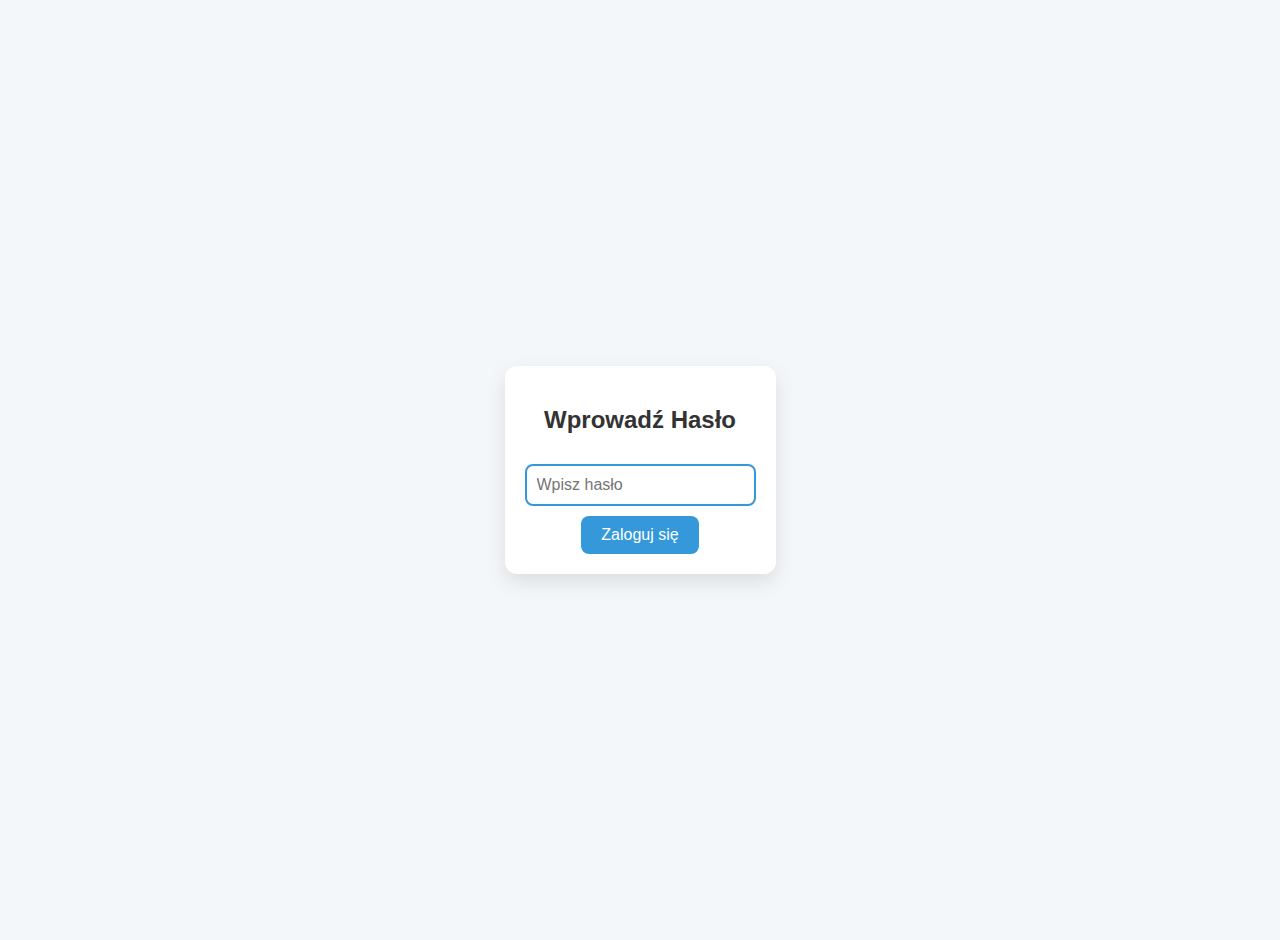
<file: index.html>
<!DOCTYPE html>
<html lang="pl">
<head>
  <meta charset="UTF-8">
  <meta name="viewport" content="width=device-width, initial-scale=1.0">
  <title>Menu Główne</title>
  <link rel="stylesheet" href="1.css">
  <style>
    body {
      display: flex;
      justify-content: center;
      align-items: center;
      height: 100vh;
      margin: 0;
      background-color: #f4f7f9;
    }
    .container {
      text-align: center;
      padding: 20px;
      background: white;
      border-radius: 12px;
      box-shadow: 0 8px 20px rgba(0, 0, 0, 0.1);
    }
    .author-box {
      padding: 10px;
      margin-bottom: 20px;
      border: 2px solid #3498db;
      border-radius: 10px;
      font-weight: bold;
      font-size: 20px;
      color: #2c3e50;
      background-color: #ecf6fc;
    }
    .menu-buttons {
      display: flex;
      justify-content: center;
      gap: 40px;
      margin-top: 30px;
    }
    .menu-button {
      background-color: #3498db;
      color: white;
      padding: 15px 40px;
      border-radius: 10px;
      font-size: 18px;
      text-decoration: none;
      transition: background-color 0.3s ease;
      box-shadow: 0 4px 6px rgba(0, 0, 0, 0.1);
    }
    .menu-button:hover {
      background-color: #2980b9;
    }
    /* Stylowanie dla formularza hasła */
    .password-container {
      display: flex;
      flex-direction: column;
      align-items: center;
    }
    .password-input {
      padding: 10px;
      font-size: 16px;
      border: 2px solid #3498db;
      border-radius: 8px;
      margin: 10px 0;
    }
    .submit-btn {
      padding: 10px 20px;
      font-size: 16px;
      background-color: #3498db;
      color: white;
      border-radius: 8px;
      border: none;
      cursor: pointer;
    }
    .submit-btn:hover {
      background-color: #2980b9;
    }
  </style>
</head>
<body>
  <div class="container" id="mainContent" style="display:none;">
    <div class="author-box">Sebastian Stachowiak</div>
    <h1>Menu Główne</h1>
    <div class="menu-buttons">
      <a href="menu.html" class="menu-button">Cennik</a>
      <a href="obwody.html" class="menu-button">Obwody</a>
    </div>
  </div>

  <!-- Formularz logowania z hasłem -->
  <div class="container" id="passwordForm">
    <h2>Wprowadź Hasło</h2>
    <div class="password-container">
      <input type="password" id="password" class="password-input" placeholder="Wpisz hasło" />
      <button class="submit-btn" onclick="checkPassword()">Zaloguj się</button>
    </div>
  </div>

  <script>
    const correctPassword = "12345";  // Ustawione hasło
    const passwordForm = document.getElementById("passwordForm");
    const mainContent = document.getElementById("mainContent");

    function checkPassword() {
      const enteredPassword = document.getElementById("password").value;

      if (enteredPassword === correctPassword) {
        // Jeśli hasło jest poprawne, ukryj formularz logowania i pokaż główną stronę
        passwordForm.style.display = "none";
        mainContent.style.display = "block";
      } else {
        alert("Błędne hasło! Spróbuj ponownie.");
      }
    }
  </script>
</body>
</html>
</file>
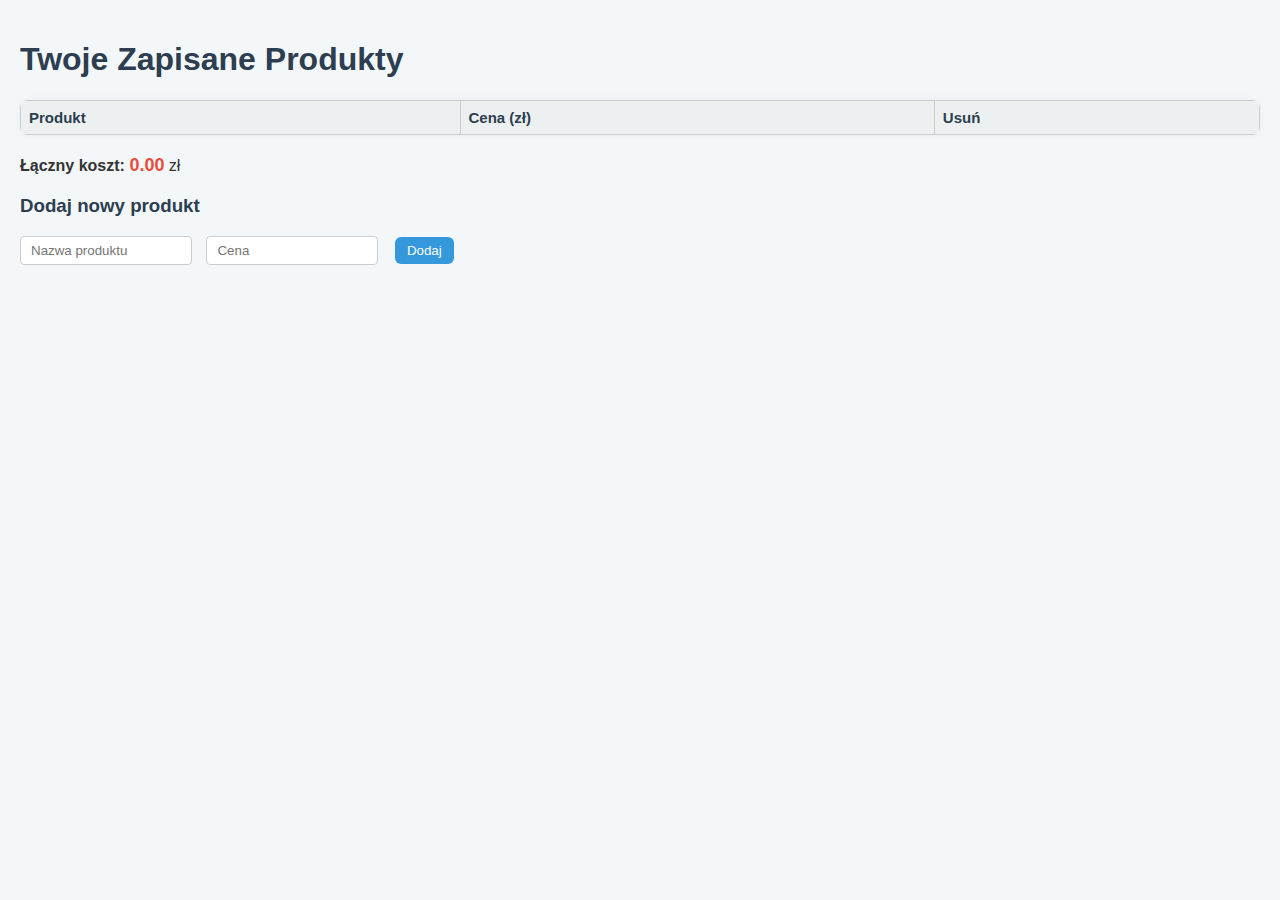
<file: dane.html>
<!DOCTYPE html>
<html lang="pl">
<head>
  <meta charset="UTF-8">
  <title>Wybrane Produkty</title>
  <link rel="stylesheet" href="1.css">
  <style>
    body { font-family: Arial; padding: 20px; }
    table { border-collapse: collapse; width: 100%; margin-bottom: 20px; }
    th, td { border: 1px solid #ccc; padding: 8px; text-align: left; }
    input[type='text'], input[type='number'] { width: 150px; }
    button { padding: 6px 12px; margin: 2px; }
  </style>
</head>
<body>
  <h1>Twoje Zapisane Produkty</h1>

  <table id="savedTable">
    <thead>
      <tr><th>Produkt</th><th>Cena (zł)</th><th>Usuń</th></tr>
    </thead>
    <tbody></tbody>
  </table>

  <p><strong>Łączny koszt:</strong> <span id="total">0</span> zł</p>

  <h3>Dodaj nowy produkt</h3>
  <input type="text" id="newName" placeholder="Nazwa produktu">
  <input type="number" id="newPrice" placeholder="Cena">
  <button onclick="addProduct()">Dodaj</button>

  <script>
    let cart = JSON.parse(localStorage.getItem("grenton_cart")) || [];

    const tableBody = document.querySelector("#savedTable tbody");
    const totalSpan = document.getElementById("total");

    function renderSaved() {
      tableBody.innerHTML = "";
      let total = 0;
      cart.forEach((item, i) => {
        total += Number(item.price);
        tableBody.innerHTML += `
          <tr>
            <td>${item.name}</td>
            <td>${item.price}</td>
            <td><button onclick='removeProduct(${i})'>Usuń</button></td>
          </tr>`;
      });
      totalSpan.textContent = total.toFixed(2);
    }

    function addProduct() {
      const name = document.getElementById("newName").value;
      const price = parseFloat(document.getElementById("newPrice").value);
      if (name && !isNaN(price)) {
        cart.push({ name, price });
        localStorage.setItem("grenton_cart", JSON.stringify(cart));
        renderSaved();
        document.getElementById("newName").value = "";
        document.getElementById("newPrice").value = "";
      } else {
        alert("Podaj poprawną nazwę i cenę.");
      }
    }

    function removeProduct(index) {
      cart.splice(index, 1);
      localStorage.setItem("grenton_cart", JSON.stringify(cart));
      renderSaved();
    }

    renderSaved();
  </script>
  

</body>
</html>
</file>
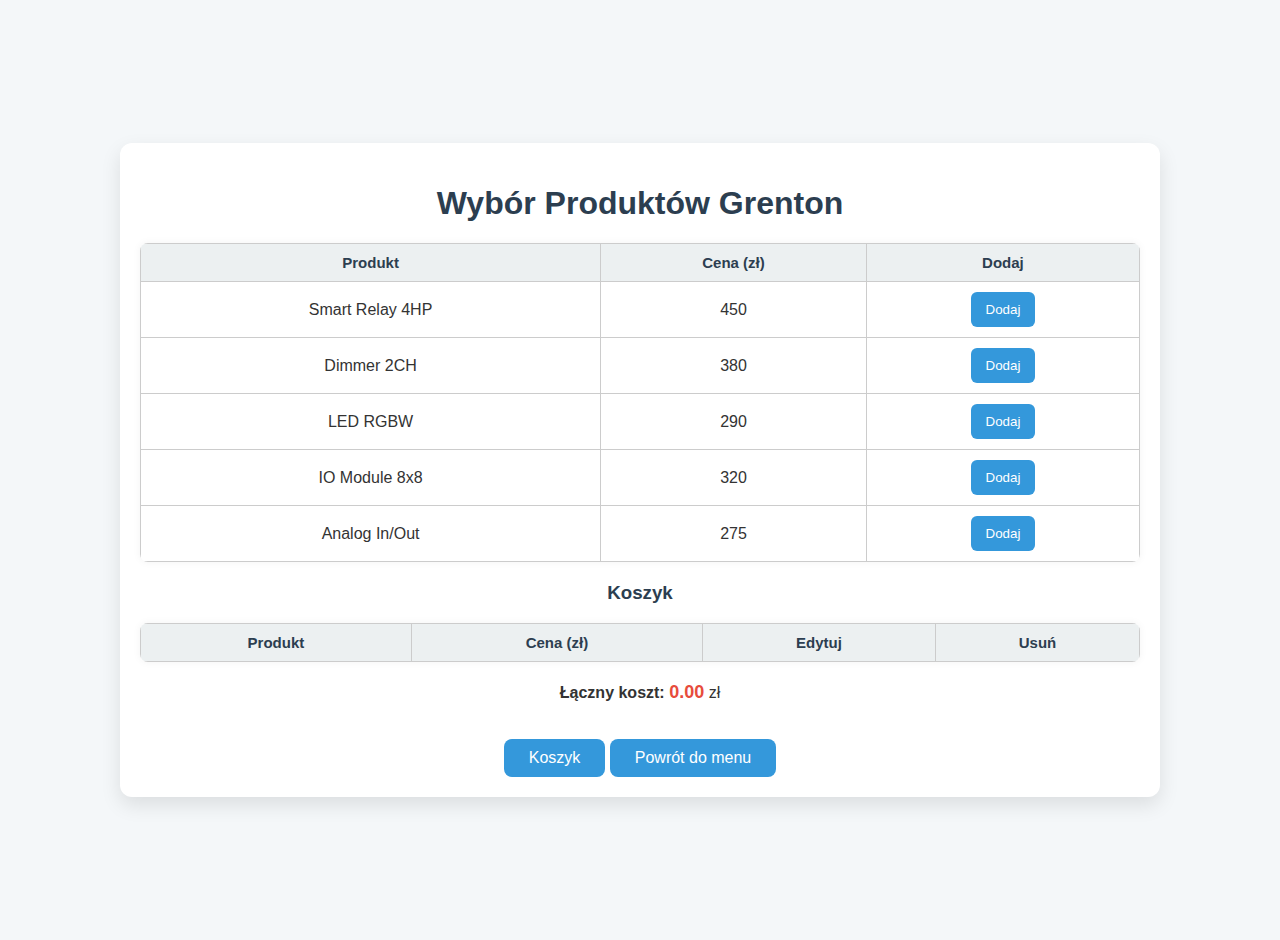
<file: menu.html>
<!DOCTYPE html>
<html lang="pl">
<head>
  <meta charset="UTF-8">
  <meta name="viewport" content="width=device-width, initial-scale=1.0">
  <title>Cennik</title>
  <link rel="stylesheet" href="1.css">
  <style>
    body {
      display: flex;
      justify-content: center;
      align-items: center;
      height: 100vh;
      margin: 0;
      background-color: #f4f7f9;
    }
    .container {
      text-align: center;
      width: 90%;
      max-width: 1000px;
      padding: 20px;
      background: white;
      border-radius: 12px;
      box-shadow: 0 8px 20px rgba(0, 0, 0, 0.1);
    }
    table {
      width: 100%;
      border-collapse: collapse;
      margin-bottom: 20px;
    }
    th, td {
      border: 1px solid #ccc;
      padding: 10px;
      text-align: center;
    }
    input[type='number'] {
      width: 80px;
      padding: 5px;
    }
    .menu-button {
      display: inline-block;
      margin-top: 20px;
      background-color: #3498db;
      color: white;
      padding: 10px 25px;
      border-radius: 8px;
      font-size: 16px;
      text-decoration: none;
      transition: background-color 0.3s ease;
    }
    .menu-button:hover {
      background-color: #2980b9;
    }
  </style>
</head>
<body>
  <div class="container">
    <h1>Wybór Produktów Grenton</h1>

    <table id="productTable">
      <thead>
        <tr><th>Produkt</th><th>Cena (zł)</th><th>Dodaj</th></tr>
      </thead>
      <tbody></tbody>
    </table>

    <h3>Koszyk</h3>
    <table id="cartTable">
      <thead>
        <tr><th>Produkt</th><th>Cena (zł)</th><th>Edytuj</th><th>Usuń</th></tr>
      </thead>
      <tbody></tbody>
    </table>

    <p><strong>Łączny koszt:</strong> <span id="total">0</span> zł</p>

    <!-- Dodaj przycisk "Koszyk" -->
    <a href="koszyk.html" class="menu-button">Koszyk</a> <!-- Link do strony koszyka -->
    <a href="index.html" class="menu-button">Powrót do menu</a>
  </div>

  <script>
    const products = [
      { name: "Smart Relay 4HP", price: 450 },
      { name: "Dimmer 2CH", price: 380 },
      { name: "LED RGBW", price: 290 },
      { name: "IO Module 8x8", price: 320 },
      { name: "Analog In/Out", price: 275 }
    ];

    let cart = JSON.parse(localStorage.getItem("grenton_cart")) || [];

    const productTable = document.querySelector("#productTable tbody");
    const cartTable = document.querySelector("#cartTable tbody");
    const totalSpan = document.getElementById("total");

    function renderProducts() {
      products.forEach(p => {
        const tr = document.createElement("tr");
        tr.innerHTML = `<td>${p.name}</td><td>${p.price}</td><td><button onclick='addToCart("${p.name}", ${p.price})'>Dodaj</button></td>`;
        productTable.appendChild(tr);
      });
    }

    function renderCart() {
      cartTable.innerHTML = "";
      let total = 0;
      cart.forEach((item, i) => {
        total += Number(item.price);
        cartTable.innerHTML += `
          <tr>
            <td>${item.name}</td>
            <td><input type='number' value='${item.price}' onchange='updatePrice(${i}, this.value)' /></td>
            <td><button onclick='updatePrice(${i}, prompt("Nowa cena:", ${item.price}))'>Edytuj</button></td>
            <td><button onclick='removeFromCart(${i})'>Usuń</button></td>
          </tr>`;
      });
      totalSpan.textContent = total.toFixed(2);
    }

    function addToCart(name, price) {
      cart.push({ name, price });
      saveCart();
      renderCart();
    }

    function removeFromCart(index) {
      cart.splice(index, 1);
      saveCart();
      renderCart();
    }

    function updatePrice(index, newPrice) {
      cart[index].price = parseFloat(newPrice);
      saveCart();
      renderCart();
    }

    function saveCart() {
      localStorage.setItem("grenton_cart", JSON.stringify(cart));
    }

    renderProducts();
    renderCart();
  </script>
</body>
</html>
</file>
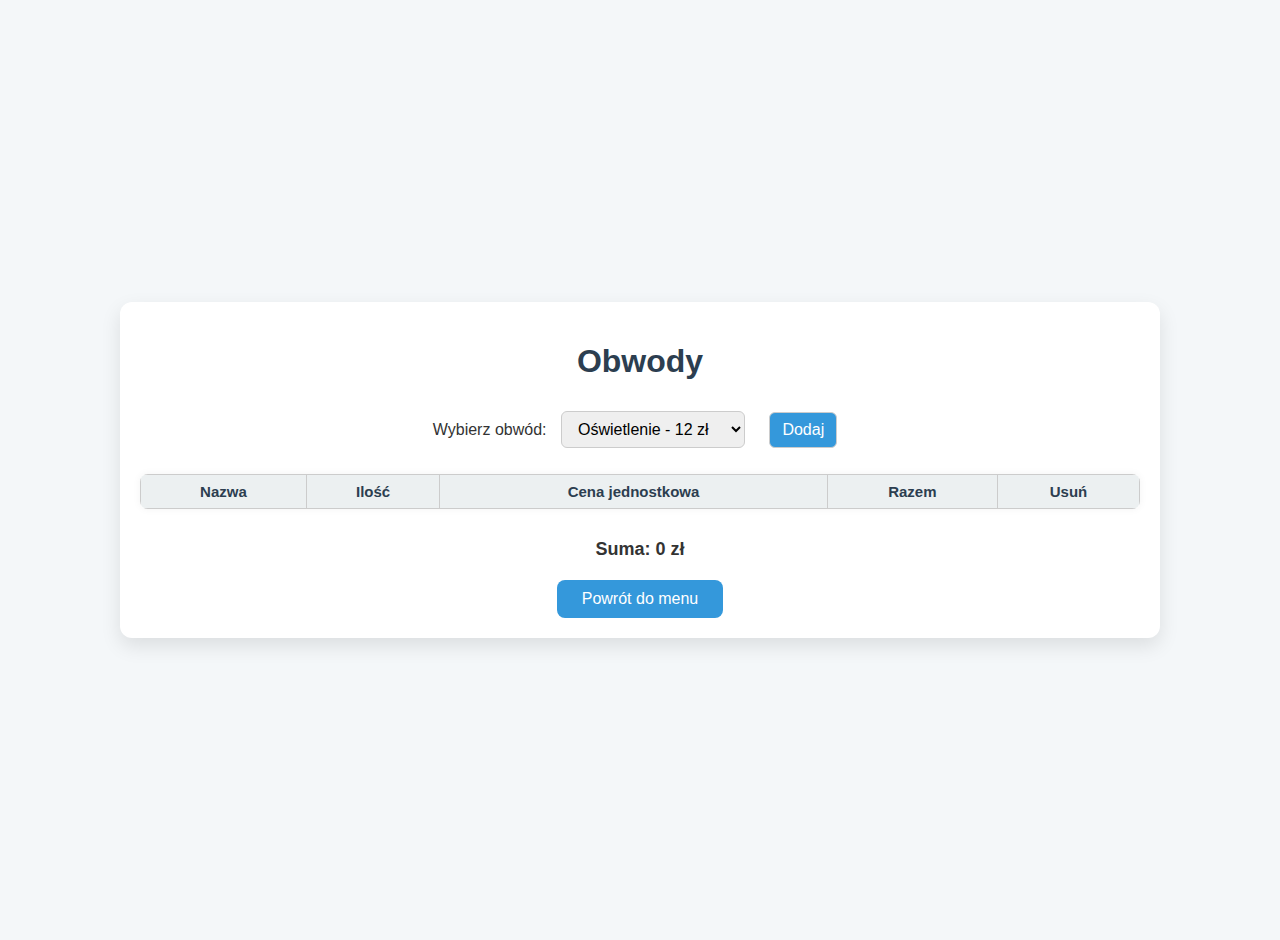
<file: obwody.html>
<!DOCTYPE html>
<html lang="pl">
<head>
  <meta charset="UTF-8">
  <meta name="viewport" content="width=device-width, initial-scale=1.0">
  <title>Obwody</title>
  <link rel="stylesheet" href="1.css">
  <style>
    body {
      display: flex;
      justify-content: center;
      align-items: center;
      height: 100vh;
      margin: 0;
      background-color: #f4f7f9;
    }
    .container {
      text-align: center;
      width: 90%;
      max-width: 1000px;
      padding: 20px;
      background: white;
      border-radius: 12px;
      box-shadow: 0 8px 20px rgba(0, 0, 0, 0.1);
    }
    select, button, input[type="number"] {
      padding: 8px 12px;
      margin: 10px;
      font-size: 16px;
      border-radius: 6px;
      border: 1px solid #ccc;
    }
    table {
      width: 100%;
      border-collapse: collapse;
      margin-top: 1rem;
    }
    th, td {
      border: 1px solid #ccc;
      padding: 0.5rem;
      text-align: center;
    }
    .total {
      margin-top: 1rem;
      font-weight: bold;
      font-size: 18px;
    }
    .menu-button {
      display: inline-block;
      margin-top: 20px;
      background-color: #3498db;
      color: white;
      padding: 10px 25px;
      border-radius: 8px;
      font-size: 16px;
      text-decoration: none;
      transition: background-color 0.3s ease;
    }
    .menu-button:hover {
      background-color: #2980b9;
    }
  </style>
</head>
<body>
  <div class="container">
    <h1>Obwody</h1>

    <label for="obwod">Wybierz obwód:</label>
    <select id="obwod"></select>
    <button onclick="dodajObwod()">Dodaj</button>

    <table id="tabela">
      <thead>
        <tr>
          <th>Nazwa</th>
          <th>Ilość</th>
          <th>Cena jednostkowa</th>
          <th>Razem</th>
          <th>Usuń</th>
        </tr>
      </thead>
      <tbody></tbody>
    </table>

    <div class="total" id="suma">Suma: 0 zł</div>

    <a href="index.html" class="menu-button">Powrót do menu</a>
  </div>

  <script>
    const daneObwodow = [
      { nazwa: "Oświetlenie", cena: 12 },
      { nazwa: "Gniazda", cena: 15 },
      { nazwa: "Rolety", cena: 20 },
      { nazwa: "Ogrzewanie", cena: 30 },
      { nazwa: "Klimatyzacja", cena: 25 }
    ];

    const select = document.getElementById("obwod");
    const tbody = document.querySelector("#tabela tbody");
    const sumaDiv = document.getElementById("suma");

    daneObwodow.forEach(el => {
      const option = document.createElement("option");
      option.value = el.nazwa;
      option.textContent = el.nazwa + " - " + el.cena + " zł";
      option.dataset.cena = el.cena;
      select.appendChild(option);
    });

    function dodajObwod() {
      const selected = select.options[select.selectedIndex];
      const nazwa = selected.value;
      const cena = parseFloat(selected.dataset.cena);

      const tr = document.createElement("tr");
      tr.innerHTML = `
        <td>${nazwa}</td>
        <td><input type="number" value="1" min="1" onchange="przelicz()"></td>
        <td>${cena}</td>
        <td class="razem">${cena}</td>
        <td><button onclick="usun(this)">🗑</button></td>
      `;
      tbody.appendChild(tr);
      przelicz();
    }

    function przelicz() {
      let suma = 0;
      document.querySelectorAll("#tabela tbody tr").forEach(tr => {
        const ilosc = parseInt(tr.querySelector("input").value);
        const cena = parseFloat(tr.children[2].textContent);
        const razem = ilosc * cena;
        tr.querySelector(".razem").textContent = razem.toFixed(2);
        suma += razem;
      });
      sumaDiv.textContent = "Suma: " + suma.toFixed(2) + " zł";
    }

    function usun(btn) {
      btn.closest("tr").remove();
      przelicz();
    }
  </script>
</body>
</html
</file>
<file: 1.css>
body {
    font-family: 'Segoe UI', Tahoma, Geneva, Verdana, sans-serif;
    background: #f4f7f9;
    color: #333;
    padding: 20px;
    margin: 0;
  }
  
  h1, h3 {
    color: #2c3e50;
  }
  
  button {
    background-color: #3498db;
    color: white;
    border: none;
    padding: 10px 15px;
    border-radius: 6px;
    cursor: pointer;
    transition: background-color 0.2s;
  }
  
  button:hover {
    background-color: #2980b9;
  }
  
  input[type="text"], input[type="number"] {
    padding: 6px 10px;
    border-radius: 4px;
    border: 1px solid #ccc;
    margin-right: 10px;
    margin-bottom: 10px;
  }
  
  table {
    width: 100%;
    border-collapse: collapse;
    margin-bottom: 30px;
    background: white;
    box-shadow: 0 0 8px rgba(0, 0, 0, 0.05);
    border-radius: 8px;
    overflow: hidden;
  }
  
  th {
    background-color: #ecf0f1;
    color: #2c3e50;
    padding: 12px;
    text-align: left;
    font-size: 15px;
    border-bottom: 1px solid #ddd;
  }
  
  td {
    padding: 12px;
    border-bottom: 1px solid #eee;
  }
  
  tr:hover {
    background-color: #f9f9f9;
  }
  
  #total {
    font-weight: bold;
    font-size: 18px;
    color: #e74c3c;
  }
</file>
